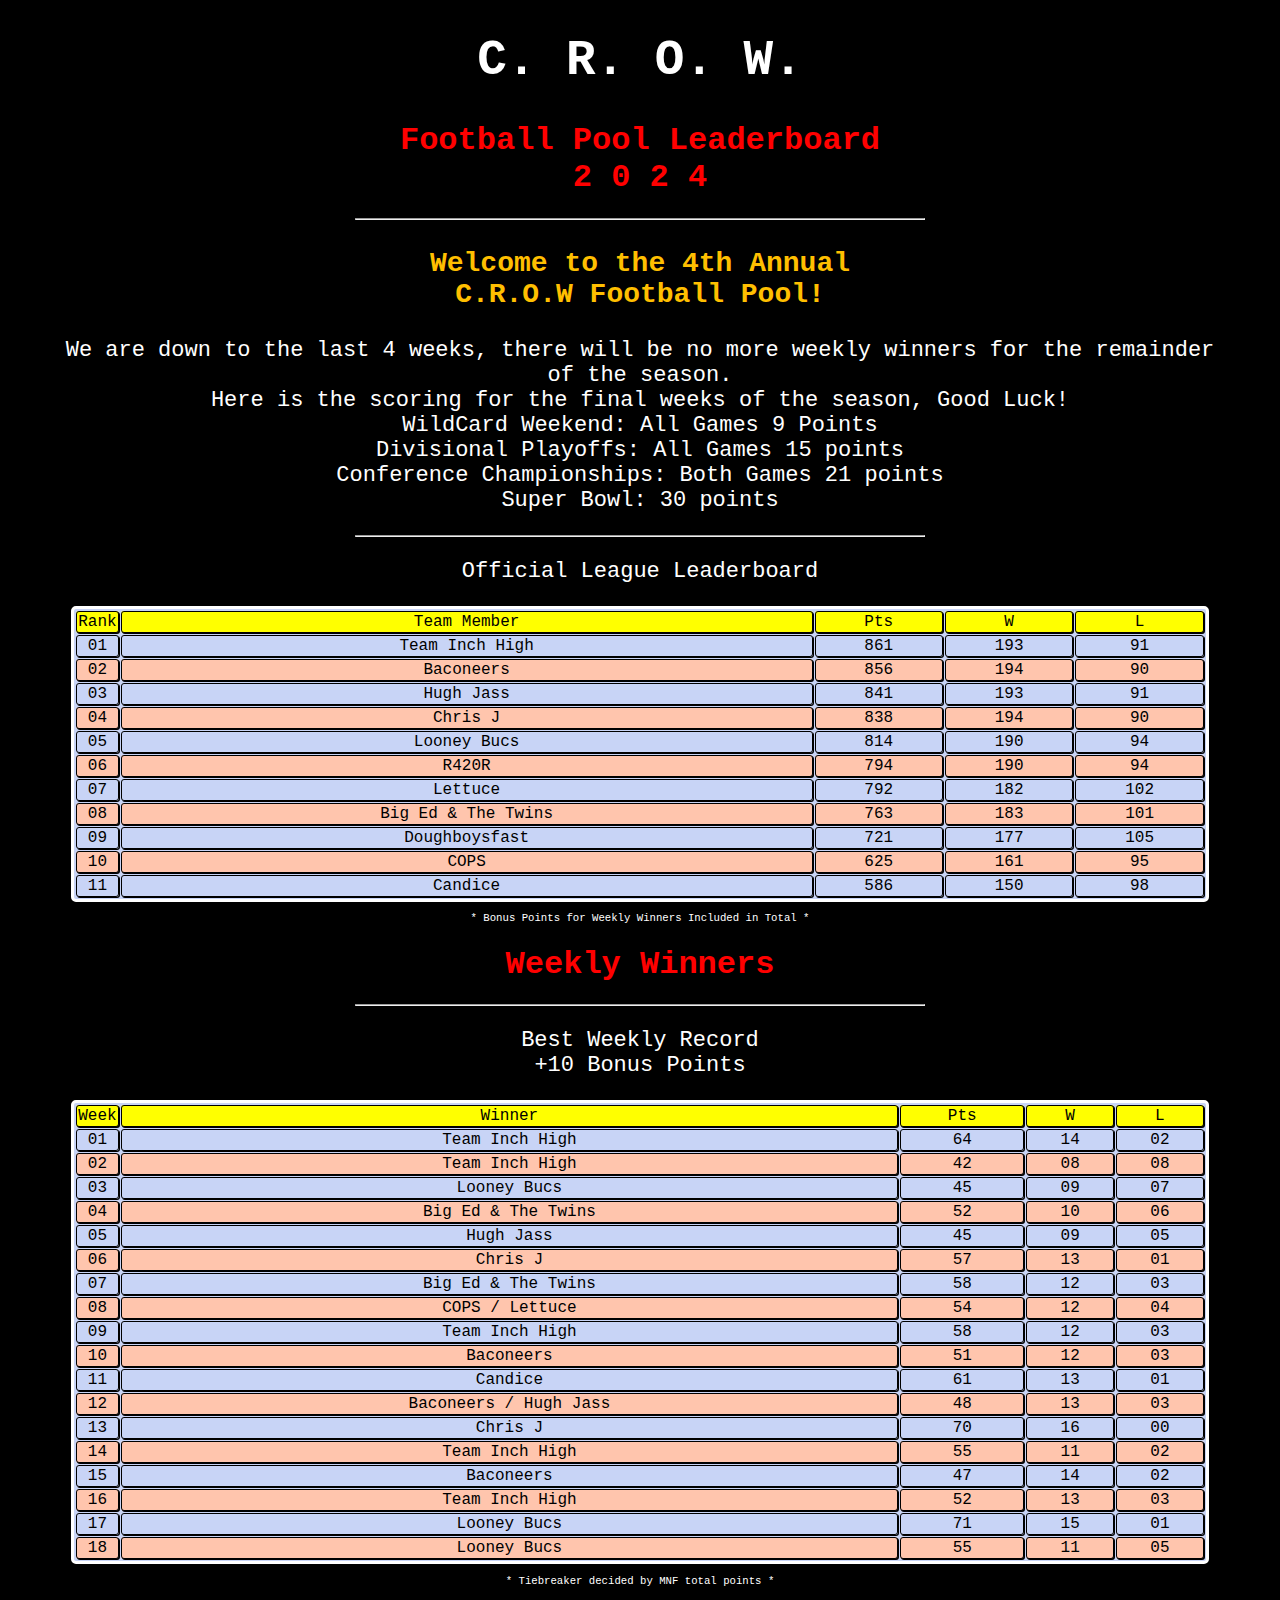
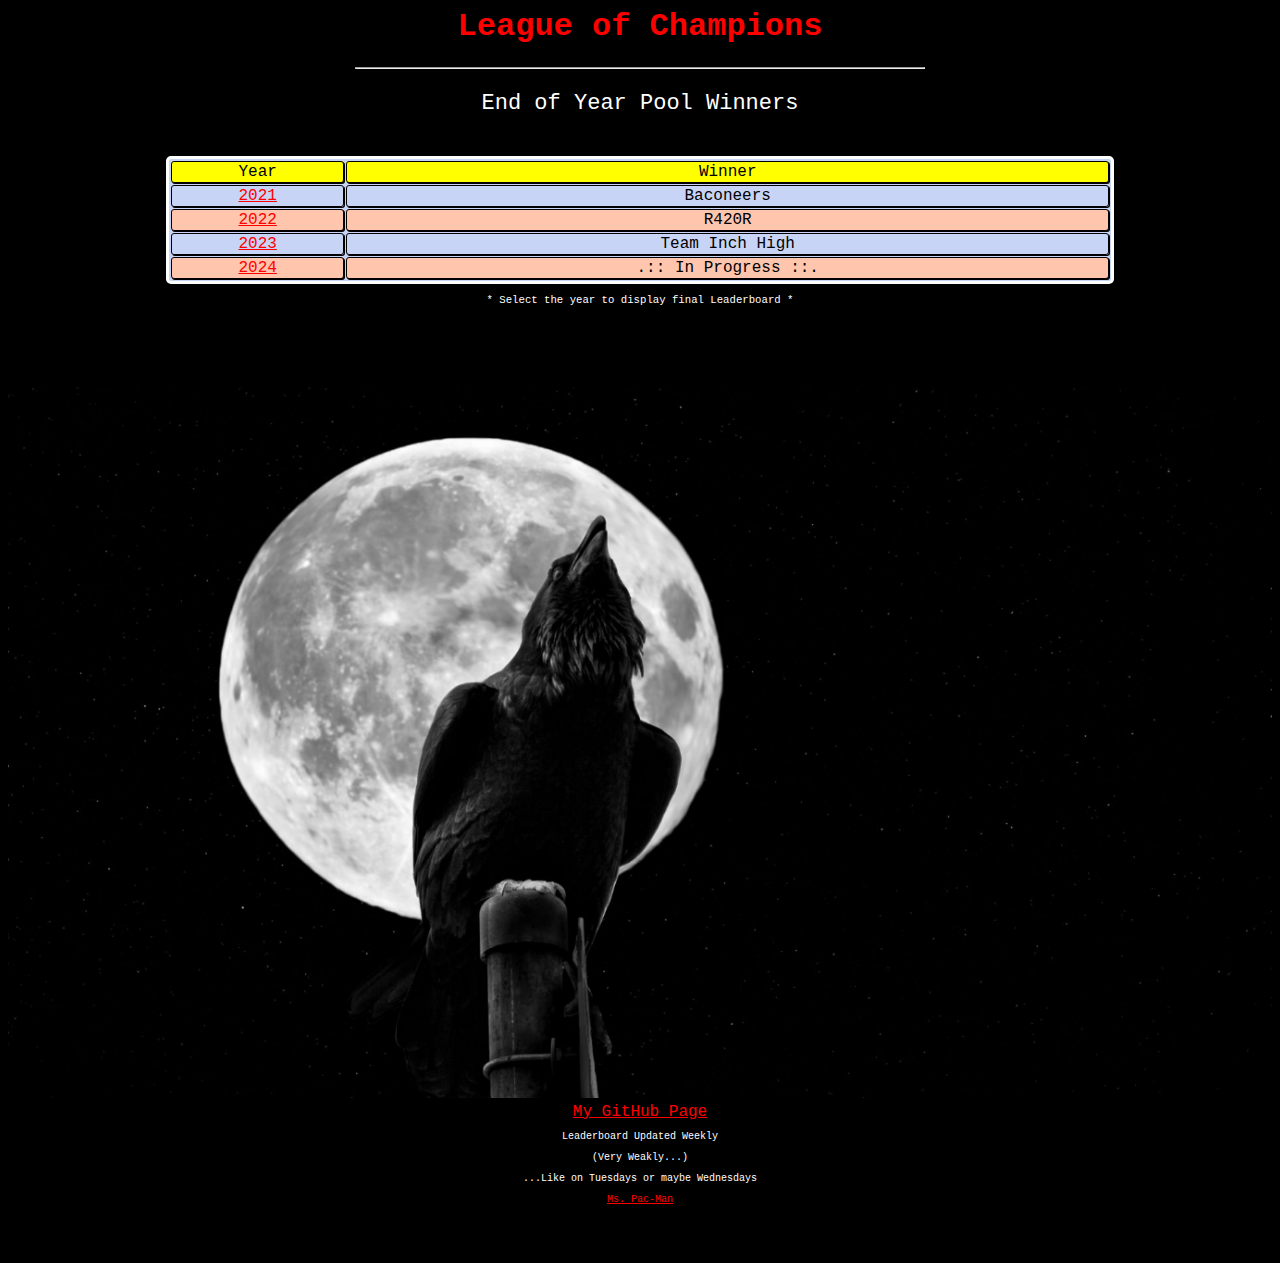
<file: index.html>
<!DOCTYPE html>
<!--/
Project:        C.R.O.W. Football Pool Leaderboard
Created by: 		Raymond Anderson
Date Started:   Monday Sep. 18th 2023
/-->
<html lang="en">
<head>
	<meta charset="utf-8">
	<meta name="viewport" content="width=device-width, height=device-height, initial-scale=1">
	<title>C.R.O.W. Football Pool Leaderboard</title>
	<link rel="stylesheet" href="styles.css" type="text/css" />
</head>
<body>
	<script src="jScripts.js"></script>
	<div>
		<h1 class="glow" style="font-size:37pt">C. R. O. W.</h1>
		<h1>Football Pool Leaderboard </br>2 0 2 4</h1>
		<hr>
		<h3 class="title">Welcome to the 4th Annual</br>C.R.O.W Football Pool!</h3>
			<p class="pgraph"> 
				We are down to the last 4 weeks, there will be no more weekly winners for the remainder of the season.
			<br> Here is the scoring for the final weeks of the season, Good Luck!  
			<br> WildCard Weekend: All Games 9 Points
			<br> Divisional Playoffs: All Games 15 points
			<br> Conference Championships: Both Games 21 points
			<br> Super Bowl: 30 points
			</p>	<!--/
			<p class="pgraph">
			We have had a few changes this year. I would like to take a moment and bless one of our fallen members, we lost Black Crow during the off season. While he may be gone he will not be forgotten.</p>
			<hr>
			<h3 class="title">Returning this year we have:</h3>
			<p class="pgraph">Team Inch High, R420R, Chris J, Baconeers, Hugh Jass, LooneyBucs, HUH?, & COPS</p>
			<hr>
			<h3 class="title">Let’s give a big welcome to our new members:</h3>
			<p class="pgraph">Big Ed & The Twins! Candice! & Lettuce!</p>
			<br>
			<h3 class="title">Have Fun Everyone & Good Luck!</h3> /-->
			<hr>
			<p class="info">Official League Leaderboard</p>
			<table class="format">
				<tr class="highLight">
					<td width="20px">Rank</td>
					<td>Team Member</td>
					<td>Pts</td>
					<td>W</td>
					<td>L</td>
				</tr>
				<tr>
					<td>01</td>
			    <td>Team Inch High</td>
			    <td>861</td>
			    <td>193</td>
			    <td>91</td>
			  </tr>
			  <tr class="lowLight">
			    <td>02</td>
			    <td>Baconeers</td>
			    <td>856</td>
			    <td>194</td>
			    <td>90</td>
			  </tr>
			  <tr>
			    <td>03</td>
			    <td>Hugh Jass</td>
			    <td>841</td>
			    <td>193</td>
			    <td>91</td>
			  </tr>
			  <tr class="lowLight">
			    <td>04</td>
			    <td>Chris J</td>
			    <td>838</td>
			    <td>194</td>
			    <td>90</td>
			  </tr>
			  <tr>
			    <td>05</td>
			    <td>Looney Bucs</td>
			    <td>814</td>
			    <td>190</td>
			    <td>94</td>
			  </tr>
			  <tr class="lowLight">
			    <td>06</td>
			    <td>R420R</td>
			    <td>794</td>
			    <td>190</td>
			    <td>94</td>
			  </tr>
			  <tr>
			    <td>07</td>
			    <td>Lettuce</td>
			    <td>792</td>
			    <td>182</td>
			    <td>102</td>
			  </tr>
			  <tr class="lowLight">
			    <td>08</td>
			    <td>Big Ed & The Twins</td>
			    <td>763</td>
			    <td>183</td>
			    <td>101</td>
			  </tr>
			  <tr>
			    <td>09</td>
			    <td>Doughboysfast</td>
			    <td>721</td>
			    <td>177</td>
			    <td>105</td>
			  </tr>
			  <tr class="lowLight">
			    <td>10</td>
			    <td>COPS</td>
			    <td>625</td>
			    <td>161</td>
			    <td>95</td>
			  </tr>
			  <tr>
			    <td>11</td>
			    <td>Candice</td>
			    <td>586</td>
			    <td>150</td>
			    <td>98</td>
			  </tr>
			</table>
			</div>
			<p id="info">* Bonus Points for Weekly Winners Included in Total *</p>
			<div>
			<h1>Weekly Winners</h1><!--/
			<button onclick="myFunction()">Press for Props!</button>
			<div id="snackbar">
			  <p>Congratulations!
			    <br>Week XXXX Winner:
			    <br>XXXX
			    <br>XXXX Wins / XXXX losses
			    <br>XXXX Total Points

			    	No Props Yet Dude!  /-->
			  </p>
			</div>
			<hr>
			<p class="info">Best Weekly Record<br>+10 Bonus Points</p>
			<table class="format">
				<tr class="highLight">
					<td width="20">Week</td>
					<td>Winner</td>
					<td>Pts</td>
					<td>W</td>
					<td>L</td>
				</tr>
				<tr>
					<td>01</td>
					<td>Team Inch High</td>
					<td>64</td>
					<td>14</td>
					<td>02</td>
				</tr>
				<tr class="lowLight">
					<td>02</td>
					<td>Team Inch High</td>
					<td>42</td>
					<td>08</td>
					<td>08</td>
				</tr>
				<tr>
					<td>03</td>
					<td>Looney Bucs</td>
					<td>45</td>
					<td>09</td>
					<td>07</td>
				</tr>
				<tr class="lowLight">
					<td>04</td>
					<td>Big Ed & The Twins</td>
					<td>52</td>
					<td>10</td>
					<td>06</td>
				</tr>
				<tr>
					<td>05</td>
					<td>Hugh Jass</td>
					<td>45</td>
					<td>09</td>
					<td>05</td>
				</tr>
				<tr class="lowLight">
					<td>06</td>
					<td>Chris J</td>
					<td>57</td>
					<td>13</td>
					<td>01</td>
				</tr>
				<tr>
					<td>07</td>
					<td>Big Ed & The Twins</td>
					<td>58</td>
					<td>12</td>
					<td>03</td>
				</tr>
				<tr class="lowLight">
					<td>08</td>
					<td>COPS / Lettuce</td>
					<td>54</td>
					<td>12</td>
					<td>04</td>
				</tr>
				<tr>
					<td>09</td>
					<td>Team Inch High</td>
					<td>58</td>
					<td>12</td>
					<td>03</td>
				</tr>
				<tr class="lowLight">
					<td>10</td>
					<td>Baconeers</td>
					<td>51</td>
					<td>12</td>
					<td>03</td>
				</tr>
				<tr>
					<td>11</td>
						<td>Candice</td>
						<td>61</td>
						<td>13</td>
						<td>01</td>
					</tr>
				<tr class="lowLight">
					<td>12</td>
						<td>Baconeers / Hugh Jass</td>
						<td>48</td>
						<td>13</td>
						<td>03</td>
					</tr>
				<tr>
					<td>13</td>
						<td>Chris J</td>
						<td>70</td>
						<td>16</td>
						<td>00</td>
					</tr>
				<tr class="lowLight">
					<td>14</td>
						<td>Team Inch High</td>
						<td>55</td>
						<td>11</td>
						<td>02</td>
					</tr>
				<tr>
					<td>15</td>
					<td>Baconeers</td>
					<td>47</td>
					<td>14</td>
					<td>02</td>
				</tr>
				<tr class="lowLight">
					<td>16</td>
					<td>Team Inch High</td>
					<td>52</td>
					<td>13</td>
					<td>03</td>
				</tr>
				<tr>
					<td>17</td>
					<td>Looney Bucs</td>
					<td>71</td>
					<td>15</td>
					<td>01</td>
				</tr>
				<tr class="lowLight">
					<td>18</td>
					<td>Looney Bucs</td>
					<td>55</td>
					<td>11</td>
					<td>05</td>
				</tr>
			</table>
		</div>
		<p id="info">* Tiebreaker decided by MNF total points *</p>
		<div>
			<h1>League of Champions</h1>
			<hr>
			<p class="info">End of Year Pool Winners</p>
			<table id="format">
				<tr class="highLight">
					<td>Year</td>
					<td>Winner</td>
				</tr>
				<tr>
					<<td><a href="fin2021.html">2021</a></td>
					<td>Baconeers</td>
				</tr>
				<tr class="lowLight">
					<td><a href="fin2022.html">2022</a></td>
					<td>R420R</td>
				</tr>
				<tr>
					<td><a href="fin2023.html">2023</a></td>
					<td>Team Inch High</td>
				</tr>
				<tr class="lowLight">
					<td><a href="fin2024.html">2024</td>
					<td>.::  In Progress  ::.</td>
				</tr>
			</table>
		</div>
		<p id="info">* Select the year to display final Leaderboard *</p>
		<img src="peakpx.jpg" alt="C.R.O.W." width="100%">
		<a href="https://github.com/marxspawn">My GitHub Page</a>
	</body>
	<footer>
		<p>Leaderboard Updated Weekly</p>
		<p> (Very Weakly...)</p>
		<p>...Like on Tuesdays or maybe Wednesdays</p>
		<a href="https://pacman.js.org/">Ms. Pac-Man</a>
	</footer>
</html>
</file>
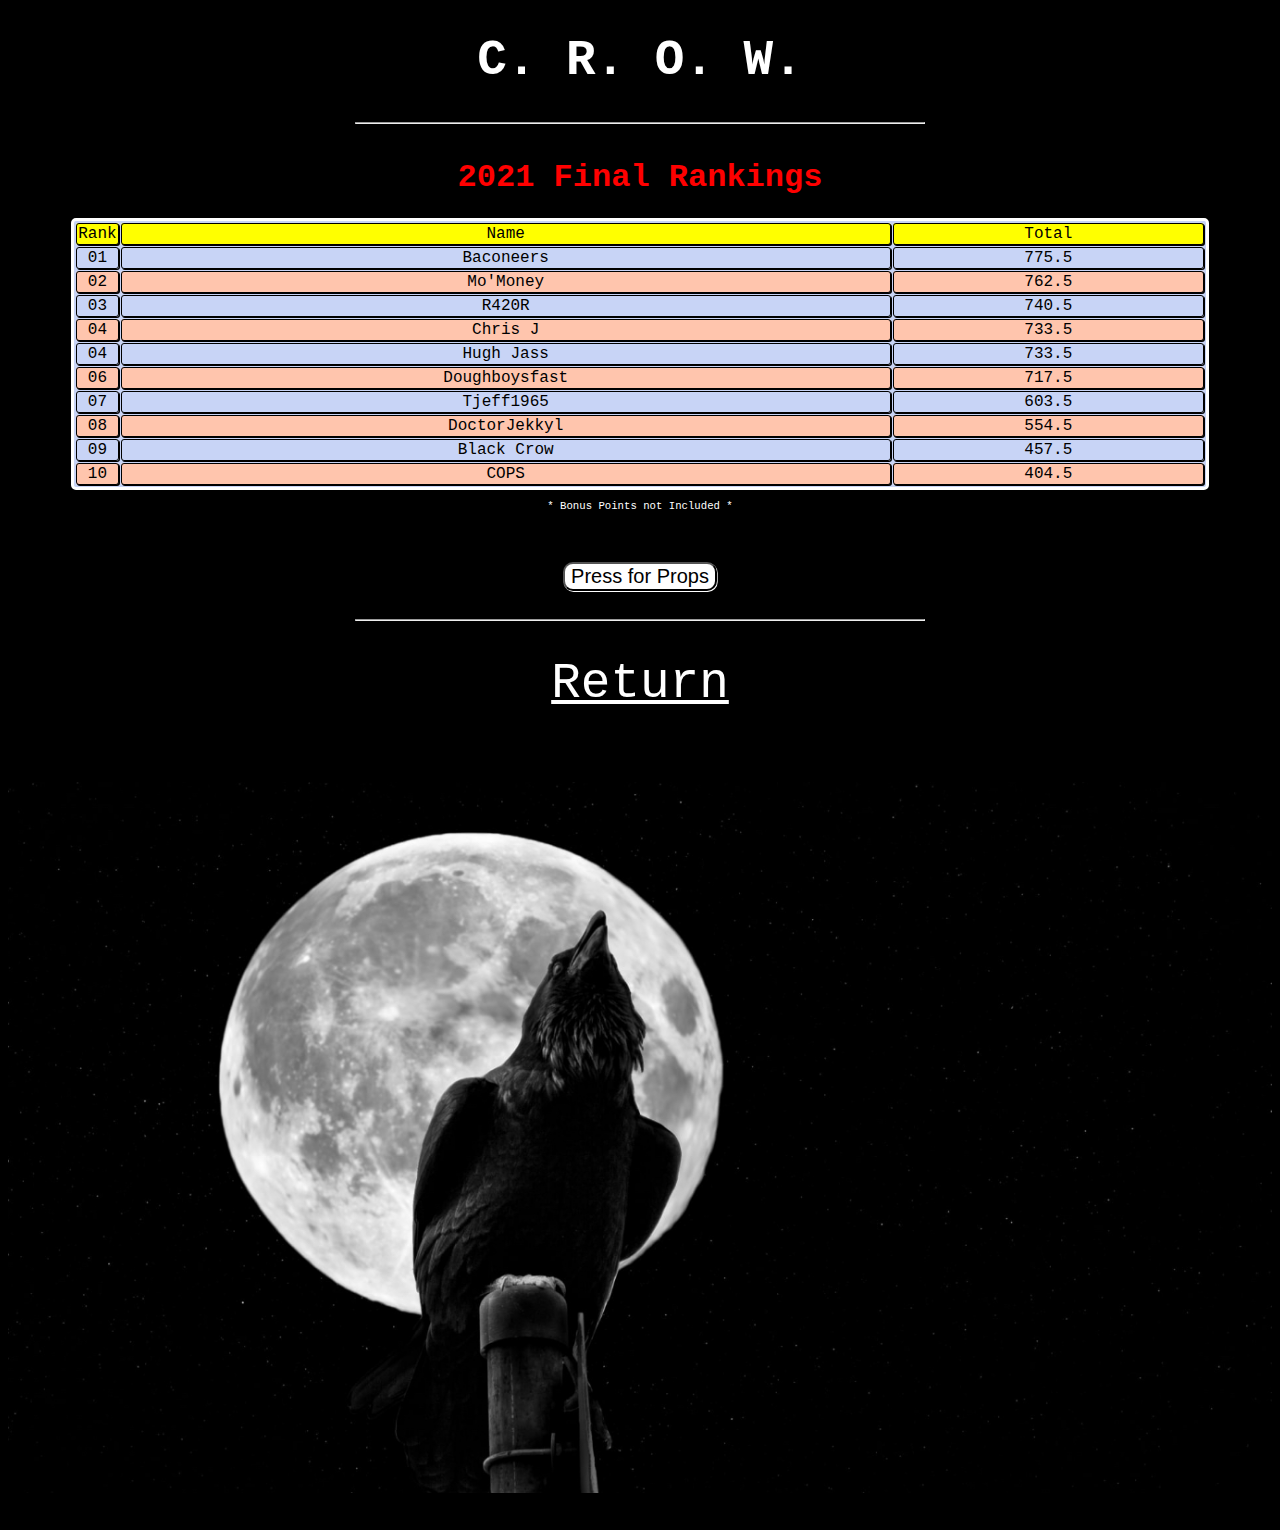
<file: fin2021.html>
<!DOCTYPE html>
<!--/
Project:        C.R.O.W. Football Pool Leaderboard
2021 Final Rankings
Created by: 		Raymond Anderson
Date Started:   Monday Sep. 18th 2023
/-->
<html lang="en">
	<head>
		<meta charset="utf-8">
		<meta name="viewport" content="width=device-width, height=device-height, initial-scale=1">
		<title>2021 Final Rankings</title>
		<link rel="stylesheet" href="styles.css" type="text/css" />
	</head>
	<body>
		<script src="jScripts.js"></script>
		<div>
			<h1 class="glow" style="font-size:37pt">C. R. O. W.</h1>
			<hr style="margin-bottom:35px">
			<h1>2021 Final Rankings</h1>
			<table class="format">
				<tr class="highLight">
					<td width="20px">Rank</td>
					<td>Name</td>
					<td>Total</td>
				</tr>
				<tr>
					<td>01</td>
					<td>Baconeers</td>
					<td>775.5</td>
				</tr>
				<tr class="lowLight">
					<td>02</td>
					<td>Mo'Money</td>
					<td>762.5</td>
				</tr>
				<tr>
					<td>03</td>
					<td>R420R</td>
					<td>740.5</td>
				</tr>
				<tr class="lowLight">
					<td>04</td>
					<td>Chris J</td>
					<td>733.5</td>
				</tr>
				<tr>
					<td>04</td>
					<td>Hugh Jass</td>
					<td>733.5</td>
				</tr>
				<tr class="lowLight">
					<td>06</td>
					<td>Doughboysfast</td>
					<td>717.5</td>
				</tr>
				<tr>
					<td>07</td>
					<td>Tjeff1965</td>
					<td>603.5</td>
				</tr>
				<tr class="lowLight">
					<td>08</td>
					<td>DoctorJekkyl</td>
					<td>554.5</td>
				</tr>
				<tr>
					<td>09</td>
					<td>Black Crow</td>
					<td>457.5</td>
				</tr>
				<tr class="lowLight">
					<td>10</td>
					<td>COPS</td>
					<td>404.5</td>
				</tr>
			</table>
		</div>
		<p id="info">* Bonus Points not Included *</p>
		<div class="space">
			<button onclick="myFunction()">Press for Props</button>
			<div id="snackbar">Congratulations!<br>Baconeers!<br>2021 Pool Winner</div>
		</div>
		<hr style="margin-bottom:35px">
		<a href="index.html" class="glow" style="font-size:37pt">Return</h1>
		<img src="peakpx.jpg" alt="C.R.O.W." width="100%">
	</body>
</html>
</file>
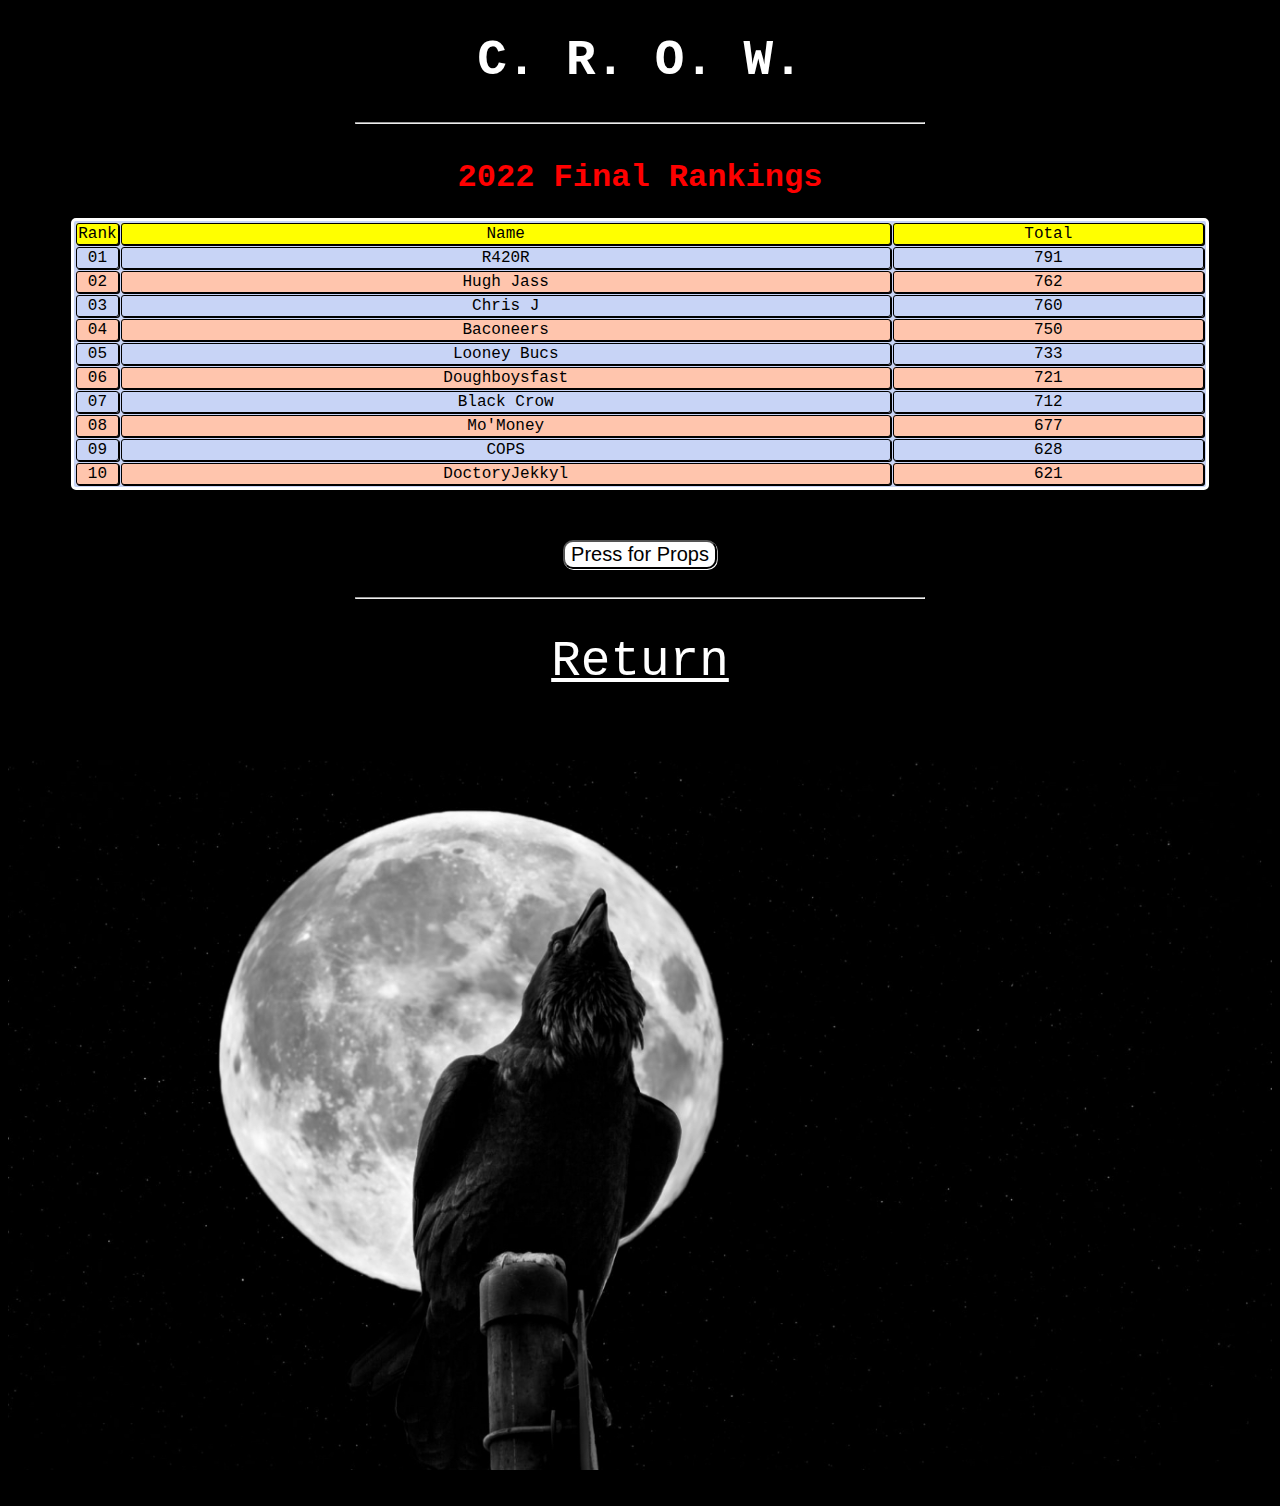
<file: fin2022.html>
<!DOCTYPE html>
<!--/
Project:        C.R.O.W. Football Pool Leaderboard
                2022 Final Rankings
Created by: 		Raymond Anderson
Date Started:   Monday Sep. 18th 2023
/-->
<html lang="en">
	<head>
		<meta charset="utf-8">
		<meta name="viewport" content="width=device-width, height=device-height, initial-scale=1">
		<title>2022 Final Rankings</title>
		<link rel="stylesheet" href="styles.css" type="text/css" />
	</head>
	<body>
		<script src="jScripts.js"></script>
		<div>
			<h1 class="glow" style="font-size:37pt">C. R. O. W.</h1>
			<hr style="margin-bottom:35px">
			<h1>2022 Final Rankings</h1>
			<table class="format">
				<tr class="highLight">
					<td width="20px">Rank</td>
					<td>Name</td>
					<td>Total</td>
				</tr>
				<tr>
					<td>01</td>
					<td>R420R</td>
					<td>791</td>
				</tr>
				<tr class="lowLight">
					<td>02</td>
					<td>Hugh Jass</td>
					<td>762</td>
				</tr>
				<tr>
					<td>03</td>
					<td>Chris J</td>
					<td>760</td>
				</tr>
				<tr class="lowLight">
					<td>04</td>
					<td>Baconeers</td>
					<td>750</td>
				</tr>
				<tr>
					<td>05</td>
					<td>Looney Bucs</td>
					<td>733</td>
				</tr>
				<tr class="lowLight">
					<td>06</td>
					<td>Doughboysfast</td>
					<td>721</td>
				</tr>
				<tr>
					<td>07</td>
					<td>Black Crow</td>
					<td>712</td>
				</tr>
				<tr class="lowLight">
					<td>08</td>
					<td>Mo'Money</td>
					<td>677</td>
				</tr>
				<tr>
					<td>09</td>
					<td>COPS</td>
					<td>628</td>
				</tr>
				<tr class="lowLight">
					<td>10</td>
					<td>DoctoryJekkyl</td>
					<td>621</td>
				</tr>
			</table>
		</div>
		<div class="space">
			<button onclick="myFunction()">Press for Props</button>
			<div id="snackbar">Congratulations!<br>R420R!<br>2022 Pool Winner</div>
		</div>
		<hr style="margin-bottom:35px">
		<a href="index.html" class="glow" style="font-size:37pt">Return</h1>
		<img src="peakpx.jpg" alt="C.R.O.W." width="100%">
  </body>
</html>
</file>
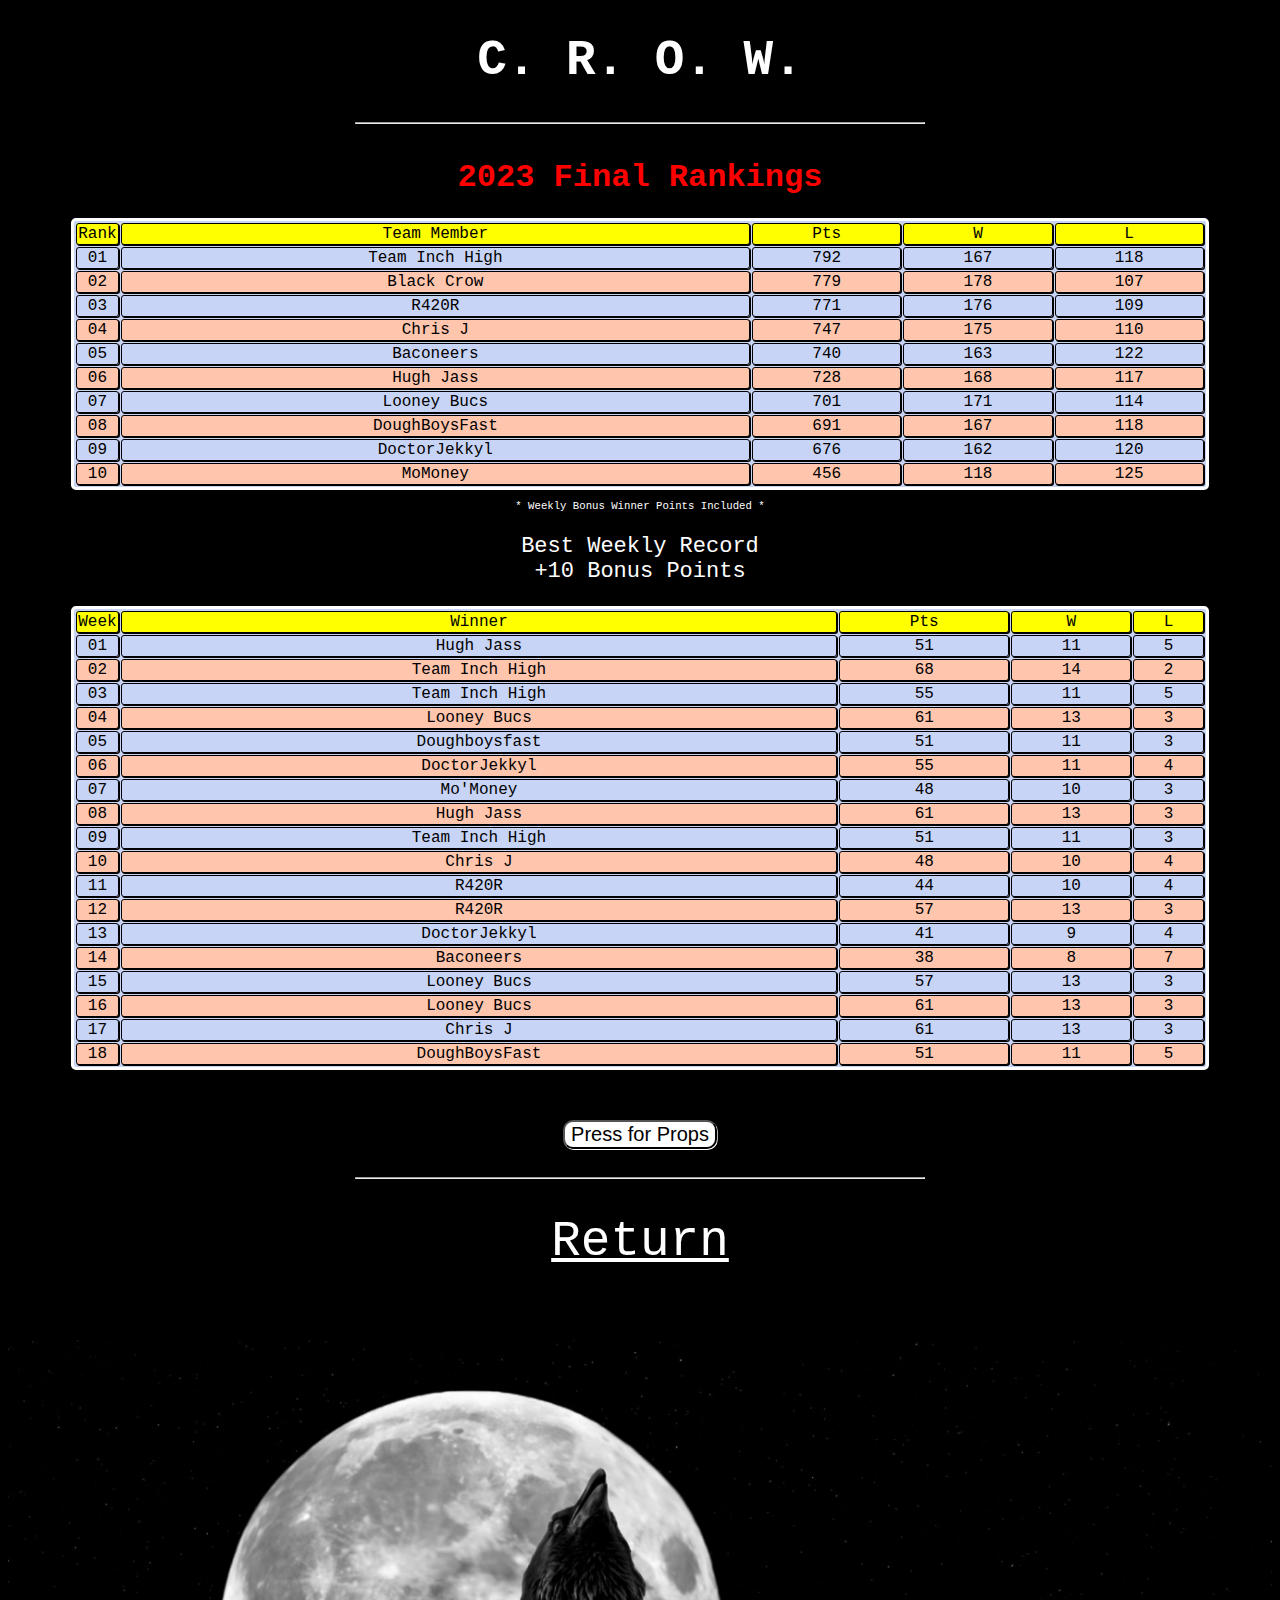
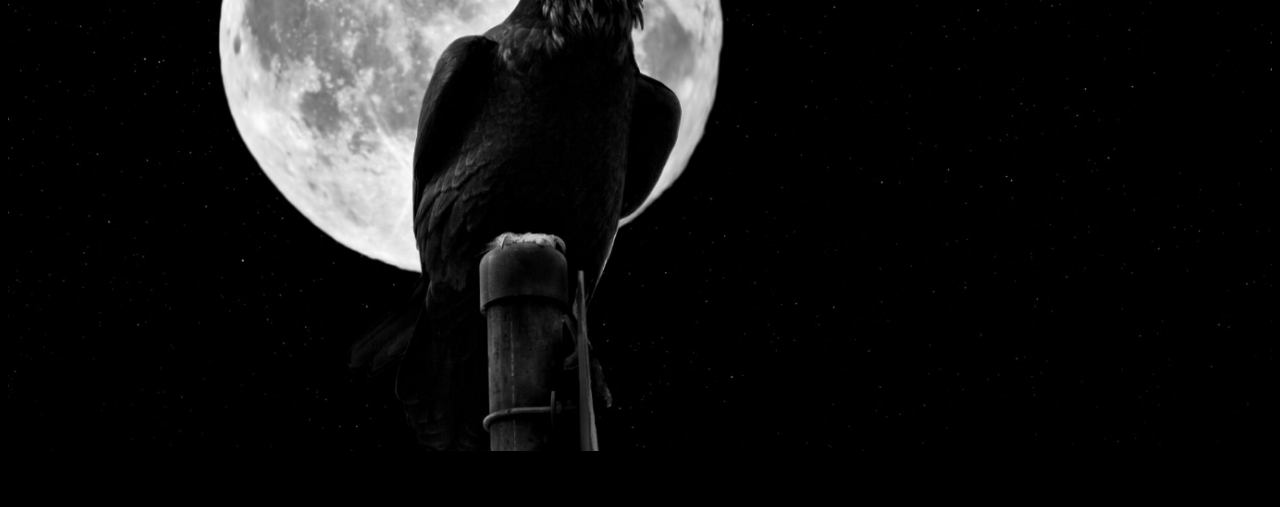
<file: fin2023.html>
<!DOCTYPE html>


<!--/
Project:        C.R.O.W. Football Pool Leaderboard
                2023 Final Rankings
Created by: 	Raymond Anderson
Date:		Thursday Feb. 15, 2024
/-->


<html lang="en">
	<head>
		<meta charset="utf-8">
		<meta name="viewport" content="width=device-width, height=device-height, initial-scale=1">
		<title>2023 Final Rankings</title>
		<link rel="stylesheet" href="styles.css" type="text/css" />
	</head>
	<body>
		<script src="jScripts.js"></script>
		<div>
			<h1 class="glow" style="font-size:37pt">C. R. O. W.</h1>
			<hr style="margin-bottom:35px">
			<h1>2023 Final Rankings</h1>
			<table class="format">
				<tr class="highLight">
					<td width="20px">Rank</td>
					<td>Team Member</td>
  					<td>Pts</td>
  					<td>W</td>
  					<td>L</td>
  				</tr>
  				<tr>
  		    			<td>01</td>
  		    			<td>Team Inch High</td>
			    		<td>792</td>
			    		<td>167</td>
			    		<td>118</td>
			  	</tr>
			  	<tr class="lowLight">
			    		<td>02</td>
			    		<td>Black Crow</td>
			    		<td>779</td>
			    		<td>178</td>
			    		<td>107</td>
			  	</tr>
			  	<tr>
  		    			<td>03</td>
  		    			<td>R420R</td>
  		    			<td>771</td>
  		    			<td>176</td>
  		    			<td>109</td>
  		  		</tr>
  		  		<tr class="lowLight">
  		    			<td>04</td>
  		    			<td>Chris J</td>
  		    			<td>747</td>
  		    			<td>175</td>
  		    			<td>110</td>
  		  			</tr>
  		  		<tr>
  		    			<td>05</td>
  		    			<td>Baconeers</td>
  		    			<td>740</td>
  		    			<td>163</td>
  		    			<td>122</td>
  		  		</tr>
  		  		<tr class="lowLight">
		  		    	<td>06</td>
		  		    	<td>Hugh Jass</td>
		  		    	<td>728</td>
		  		    	<td>168</td>
		  		    	<td>117</td>
		  		</tr>
		  		<tr>
		  		    	<td>07</td>
		  		    	<td>Looney Bucs</td>
		  		    	<td>701</td>
		  		    	<td>171</td>
		  		    	<td>114</td>
		  		</tr>
		  		<tr class="lowLight">
		  		    	<td>08</td>
		  		    	<td>DoughBoysFast</td>
		  		    	<td>691</td>
		  		    	<td>167</td>
		  		    	<td>118</td>
		  		</tr>
		  	  	<tr>
		  		    	<td>09</td>
		  		    	<td>DoctorJekkyl</td>
		  		    	<td>676</td>
		  		    	<td>162</td>
		  		    	<td>120</td>
		  		</tr>
		  		<tr class="lowLight">
		  		    	<td>10</td>
		  		    	<td>MoMoney</td>
		  		    	<td>456</td>
		  		    	<td>118</td>
		  		    	<td>125</td>
		  		</tr>
			</table>
			<p id="info">* Weekly Bonus Winner Points Included *</p>
		</div>
		<div>
			<p class="info">Best Weekly Record<br>+10 Bonus Points</p>
			<table class="format">
				<tr class="highLight">
					<td width="20">Week</td>
					<td>Winner</td>
					<td>Pts</td>
					<td>W</td>
					<td>L</td>
				</tr>
				<tr>
					<td>01</td>
					<td>Hugh Jass</td>
					<td>51</td>
					<td>11</td>
					<td>5</td>
				</tr>
				<tr class="lowLight">
					<td>02</td>
					<td>Team Inch High</td>
					<td>68</td>
					<td>14</td>
					<td>2</td>
				</tr>
				<tr>
					<td>03</td>
					<td>Team Inch High</td>
					<td>55</td>
					<td>11</td>
					<td>5</td>
				</tr>
				<tr class="lowLight">
					<td>04</td>
					<td>Looney Bucs</td>
					<td>61</td>
					<td>13</td>
					<td>3</td>
				</tr>
				<tr>
					<td>05</td>
					<td>Doughboysfast</td>
					<td>51</td>
					<td>11</td>
					<td>3</td>
				</tr>
				<tr class="lowLight">
					<td>06</td>
					<td>DoctorJekkyl</td>
					<td>55</td>
					<td>11</td>
					<td>4</td>
				</tr>
				<tr>
					<td>07</td>
					<td>Mo'Money</td>
					<td>48</td>
					<td>10</td>
					<td>3</td>
				</tr>
				<tr class="lowLight">
					<td>08</td>
					<td>Hugh Jass</td>
					<td>61</td>
					<td>13</td>
					<td>3</td>
				</tr>
				<tr>
					<td>09</td>
					<td>Team Inch High</td>
					<td>51</td>
					<td>11</td>
					<td>3</td>
				</tr>
				<tr class="lowLight">
					<td>10</td>
					<td>Chris J</td>
					<td>48</td>
					<td>10</td>
					<td>4</td>
				</tr>
				<tr>
					<td>11</td>
					<td>R420R</td>
					<td>44</td>
					<td>10</td>
					<td>4</td>
				</tr>
				<tr class="lowLight">
					<td>12</td>
					<td>R420R</td>
					<td>57</td>
					<td>13</td>
					<td>3</td>
				</tr>
				<tr>
					<td>13</td>
					<td>DoctorJekkyl</td>
					<td>41</td>
					<td>9</td>
					<td>4</td>
				</tr>
				<tr class="lowLight">
					<td>14</td>
					<td>Baconeers</td>
					<td>38</td>
					<td>8</td>
					<td>7</td>
				</tr>
				<tr>
					<td>15</td>
					<td>Looney Bucs</td>
					<td>57</td>
					<td>13</td>
					<td>3</td>
				</tr>
				<tr class="lowLight">
					<td>16</td>
					<td>Looney Bucs</td>
					<td>61</td>
					<td>13</td>
					<td>3</td>
				</tr>
				<tr>
					<td>17</td>
					<td>Chris J</td>
					<td>61</td>
					<td>13</td>
					<td>3</td>
				</tr>
				<tr class="lowLight">
					<td>18</td>
					<td>DoughBoysFast</td>
					<td>51</td>
					<td>11</td>
					<td>5</td>
				</tr>
			</table>
		</div>
		<div class="space">
			<button onclick="myFunction()">Press for Props</button>
			<div id="snackbar">Congratulations!<br>Team Inch High!<br>2023 Pool Winner</div>
		</div>
		<hr style="margin-bottom:35px">
		<a href="index.html" class="glow" style="font-size:37pt">Return</h1>
			<img src="peakpx.jpg" alt="C.R.O.W." width="100%">
	</body>
</html>
</file>
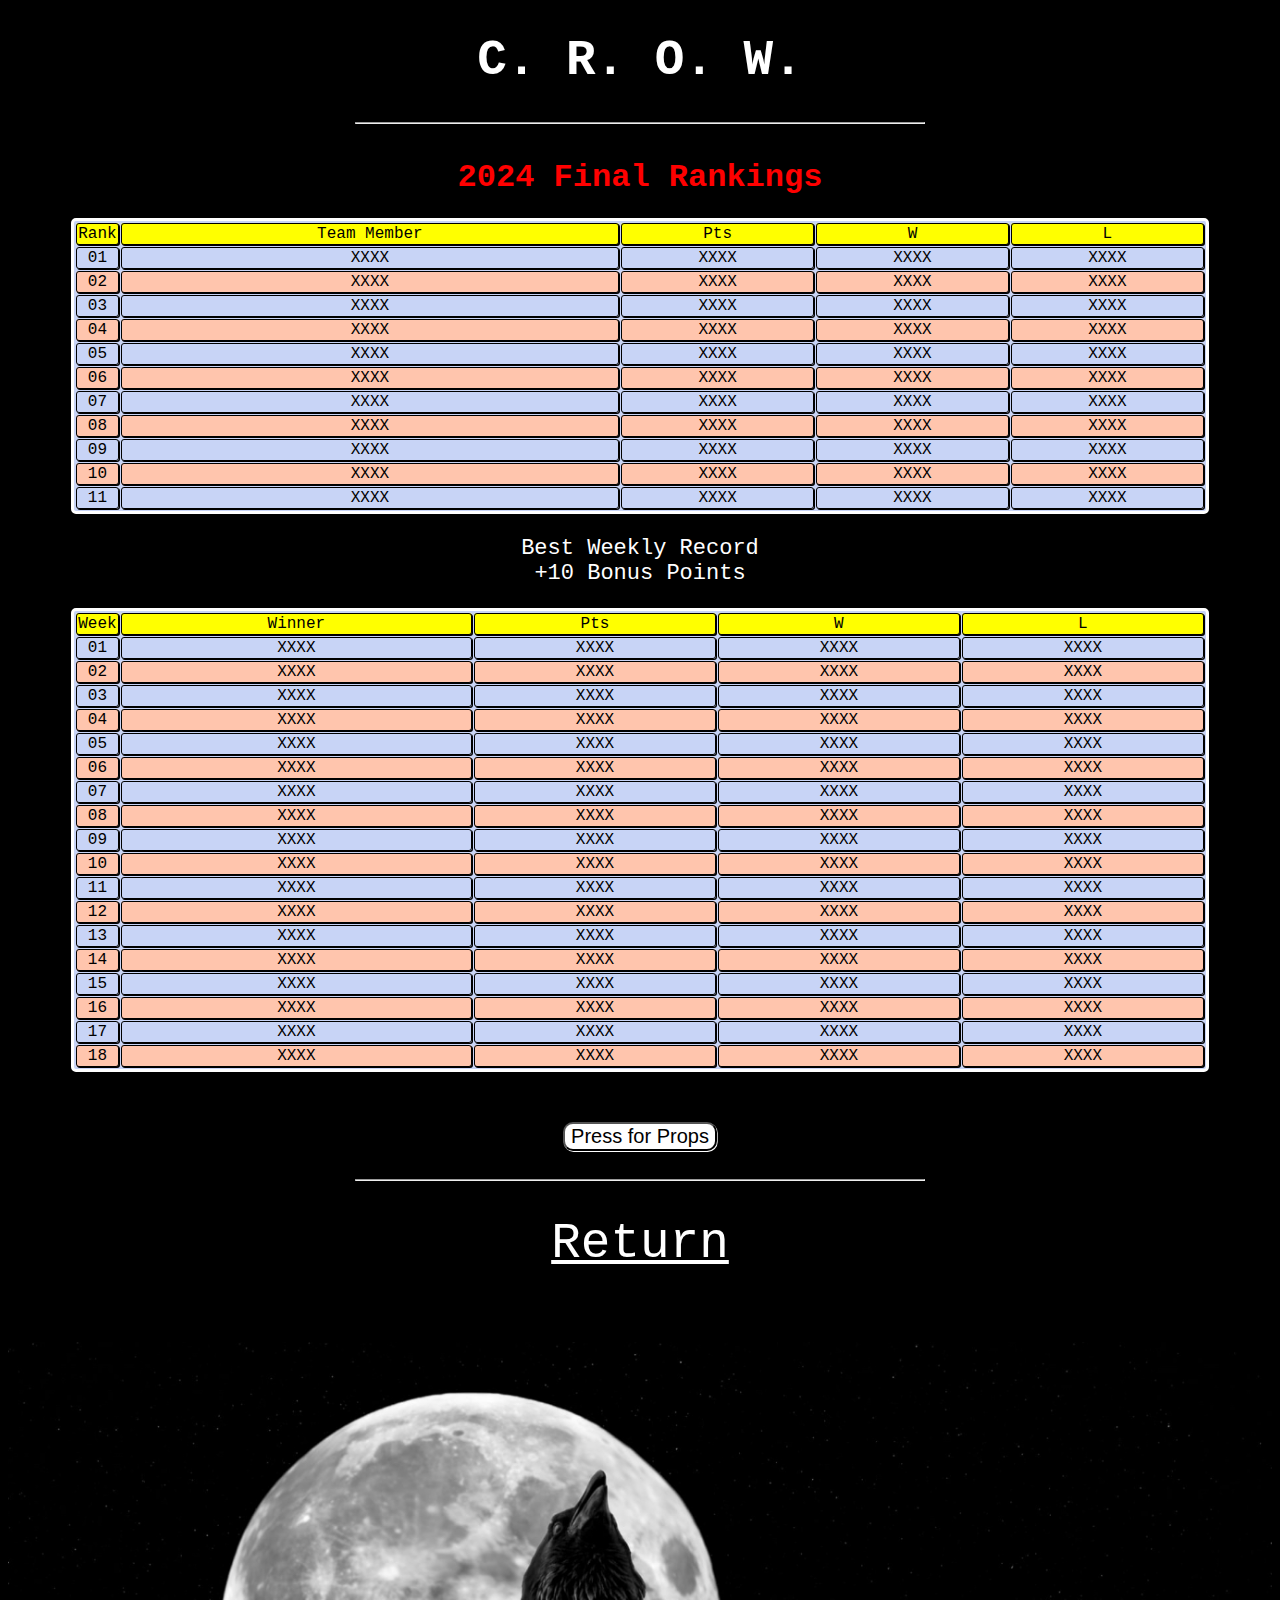
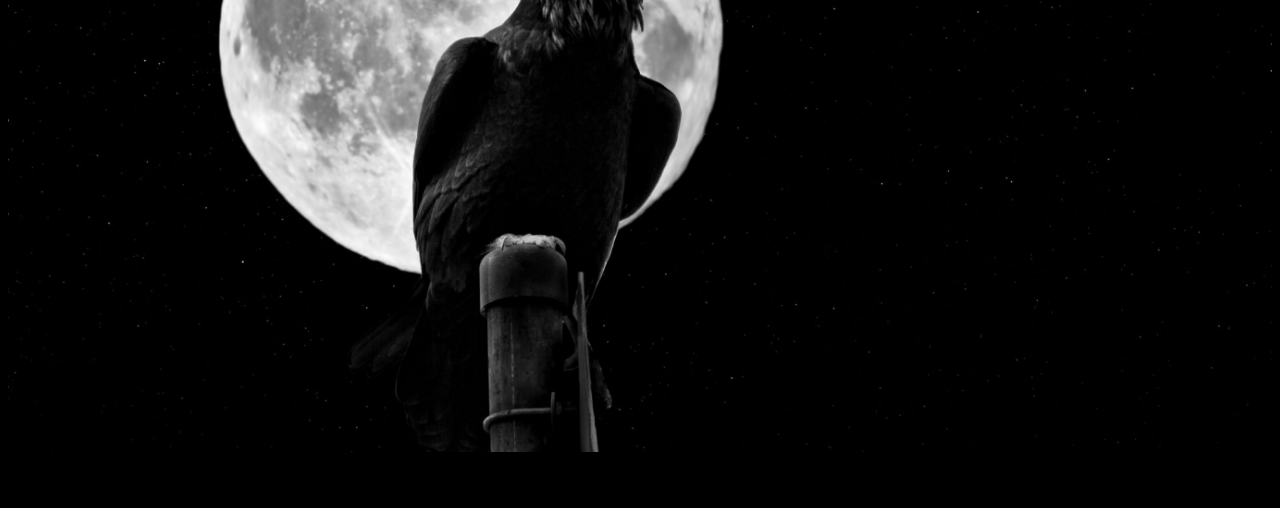
<file: fin2024.html>
<!DOCTYPE html>
<!--/
Project:        C.R.O.W. Football Pool Leaderboard
                2024 Final Rankings
Created by: 		Raymond Anderson
Date:				    Tuesday Nov. 12, 2024
/-->
<html lang="en">
	<head>
		<meta charset="utf-8">
		<meta name="viewport" content="width=device-width, height=device-height, initial-scale=1">
		<title>2024 Final Rankings</title>
		<link rel="stylesheet" href="styles.css" type="text/css" />
	</head>
	<body>
		<script src="jScripts.js"></script>
		<div>
			<h1 class="glow" style="font-size:37pt">C. R. O. W.</h1>
			<hr style="margin-bottom:35px">
			<h1>2024 Final Rankings</h1>
      <table class="format">
  			<tr class="highLight">
  				<td width="20px">Rank</td>
  				<td>Team Member</td>
  				<td>Pts</td>
  				<td>W</td>
  				<td>L</td>
  			</tr>
  			<tr>
  		    <td>01</td>
			    <td>XXXX</td>
			    <td>XXXX</td>
			    <td>XXXX</td>
			    <td>XXXX</td>
			  </tr>
			  <tr class="lowLight">
			    <td>02</td>
			    <td>XXXX</td>
			    <td>XXXX</td>
			    <td>XXXX</td>
			    <td>XXXX</td>
			  </tr>
			  <tr>
			    <td>03</td>
			    <td>XXXX</td>
			    <td>XXXX</td>
			    <td>XXXX</td>
			    <td>XXXX</td>
			  </tr>
			  <tr class="lowLight">
			    <td>04</td>
			    <td>XXXX</td>
			    <td>XXXX</td>
			    <td>XXXX</td>
			    <td>XXXX</td>
			  </tr>
			  <tr>
			    <td>05</td>
			    <td>XXXX</td>
			    <td>XXXX</td>
			    <td>XXXX</td>
			    <td>XXXX</td>
			  </tr>
			  <tr class="lowLight">
			    <td>06</td>
			    <td>XXXX</td>
			    <td>XXXX</td>
			    <td>XXXX</td>
			    <td>XXXX</td>
			  </tr>
			  <tr>
			    <td>07</td>
			    <td>XXXX</td>
			    <td>XXXX</td>
			    <td>XXXX</td>
			    <td>XXXX</td>
			  </tr>
			  <tr class="lowLight">
			    <td>08</td>
			    <td>XXXX</td>
			    <td>XXXX</td>
			    <td>XXXX</td>
			    <td>XXXX</td>
			  </tr>
			  <tr>
			    <td>09</td>
			    <td>XXXX</td>
			    <td>XXXX</td>
			    <td>XXXX</td>
			    <td>XXXX</td>
			  </tr>
			  <tr class="lowLight">
			    <td>10</td>
			    <td>XXXX</td>
			    <td>XXXX</td>
			    <td>XXXX</td>
			    <td>XXXX</td>
			  </tr>
			  <tr>
			    <td>11</td>
			    <td>XXXX</td>
			    <td>XXXX</td>
			    <td>XXXX</td>
			    <td>XXXX</td>
			  </tr>
			</table>
			</div>
			<p class="info">Best Weekly Record<br>+10 Bonus Points</p>
			<table class="format">
			  <tr class="highLight">
			    <td width="20">Week</td>
			    <td>Winner</td>
			    <td>Pts</td>
			    <td>W</td>
			    <td>L</td>
			  </tr>
			  <tr>
			    <td>01</td>
			    <td>XXXX</td>
			    <td>XXXX</td>
			    <td>XXXX</td>
			    <td>XXXX</td>
			  </tr>
			  <tr class="lowLight">
			    <td>02</td>
			      <td>XXXX</td>
			      <td>XXXX</td>
			      <td>XXXX</td>
			      <td>XXXX</td>
			    </tr>
			  <tr>
			    <td>03</td>
			    <td>XXXX</td>
			    <td>XXXX</td>
			    <td>XXXX</td>
			    <td>XXXX</td>
			  </tr>
			  <tr class="lowLight">
			    <td>04</td>
			    <td>XXXX</td>
			    <td>XXXX</td>
			    <td>XXXX</td>
			    <td>XXXX</td>
			  </tr>
			  <tr>
			    <td>05</td>
			    <td>XXXX</td>
			    <td>XXXX</td>
			    <td>XXXX</td>
			    <td>XXXX</td>
			  </tr>
			  <tr class="lowLight">
			    <td>06</td>
			    <td>XXXX</td>
			    <td>XXXX</td>
			    <td>XXXX</td>
			    <td>XXXX</td>
			  </tr>
			  <tr>
			    <td>07</td>
			    <td>XXXX</td>
			    <td>XXXX</td>
			    <td>XXXX</td>
			    <td>XXXX</td>
			  </tr>
			  <tr class="lowLight">
			    <td>08</td>
			    <td>XXXX</td>
			    <td>XXXX</td>
			    <td>XXXX</td>
			    <td>XXXX</td>
			  </tr>
			  <tr>
			    <td>09</td>
			    <td>XXXX</td>
			    <td>XXXX</td>
			    <td>XXXX</td>
			    <td>XXXX</td>
			  </tr>
			  <tr class="lowLight">
			    <td>10</td>
			    <td>XXXX</td>
			    <td>XXXX</td>
			    <td>XXXX</td>
			    <td>XXXX</td>
			  </tr>
			  <tr>
			    <td>11</td>
			    <td>XXXX</td>
			    <td>XXXX</td>
			    <td>XXXX</td>
			    <td>XXXX</td>
			  </tr>
			  <tr class="lowLight">
			    <td>12</td>
			    <td>XXXX</td>
			    <td>XXXX</td>
			    <td>XXXX</td>
			    <td>XXXX</td>
			  </tr>
			  <tr>
			    <td>13</td>
			    <td>XXXX</td>
			    <td>XXXX</td>
			    <td>XXXX</td>
			    <td>XXXX</td>
			  </tr>
			  <tr class="lowLight">
			    <td>14</td>
			    <td>XXXX</td>
			    <td>XXXX</td>
			    <td>XXXX</td>
			    <td>XXXX</td>
			  </tr>
			  <tr>
			    <td>15</td>
			    <td>XXXX</td>
			    <td>XXXX</td>
			    <td>XXXX</td>
			    <td>XXXX</td>
			  </tr>
			  <tr class="lowLight">
			    <td>16</td>
			    <td>XXXX</td>
			    <td>XXXX</td>
			    <td>XXXX</td>
			    <td>XXXX</td>
			  </tr>
			  <tr>
			    <td>17</td>
			    <td>XXXX</td>
			    <td>XXXX</td>
			    <td>XXXX</td>
			    <td>XXXX</td>
			  </tr>
			  <tr class="lowLight">
			    <td>18</td>
			    <td>XXXX</td>
			    <td>XXXX</td>
			    <td>XXXX</td>
			    <td>XXXX</td>
			  </tr>
			</table>
		</div>
		<div class="space">
			<button onclick="myFunction()">Press for Props</button>
			<div id="snackbar">
				<p>Congratulations
					<br>👉 YOUR NAME HERE 👈
					<br>2024 Pool Winner
				</p>
			</div>
		</div>
		<hr style="margin-bottom:35px">
		<a href="index.html" class="glow" style="font-size:37pt">Return</h1>
		<img src="peakpx.jpg" alt="C.R.O.W." width="100%">
  </body>
</html>
</file>
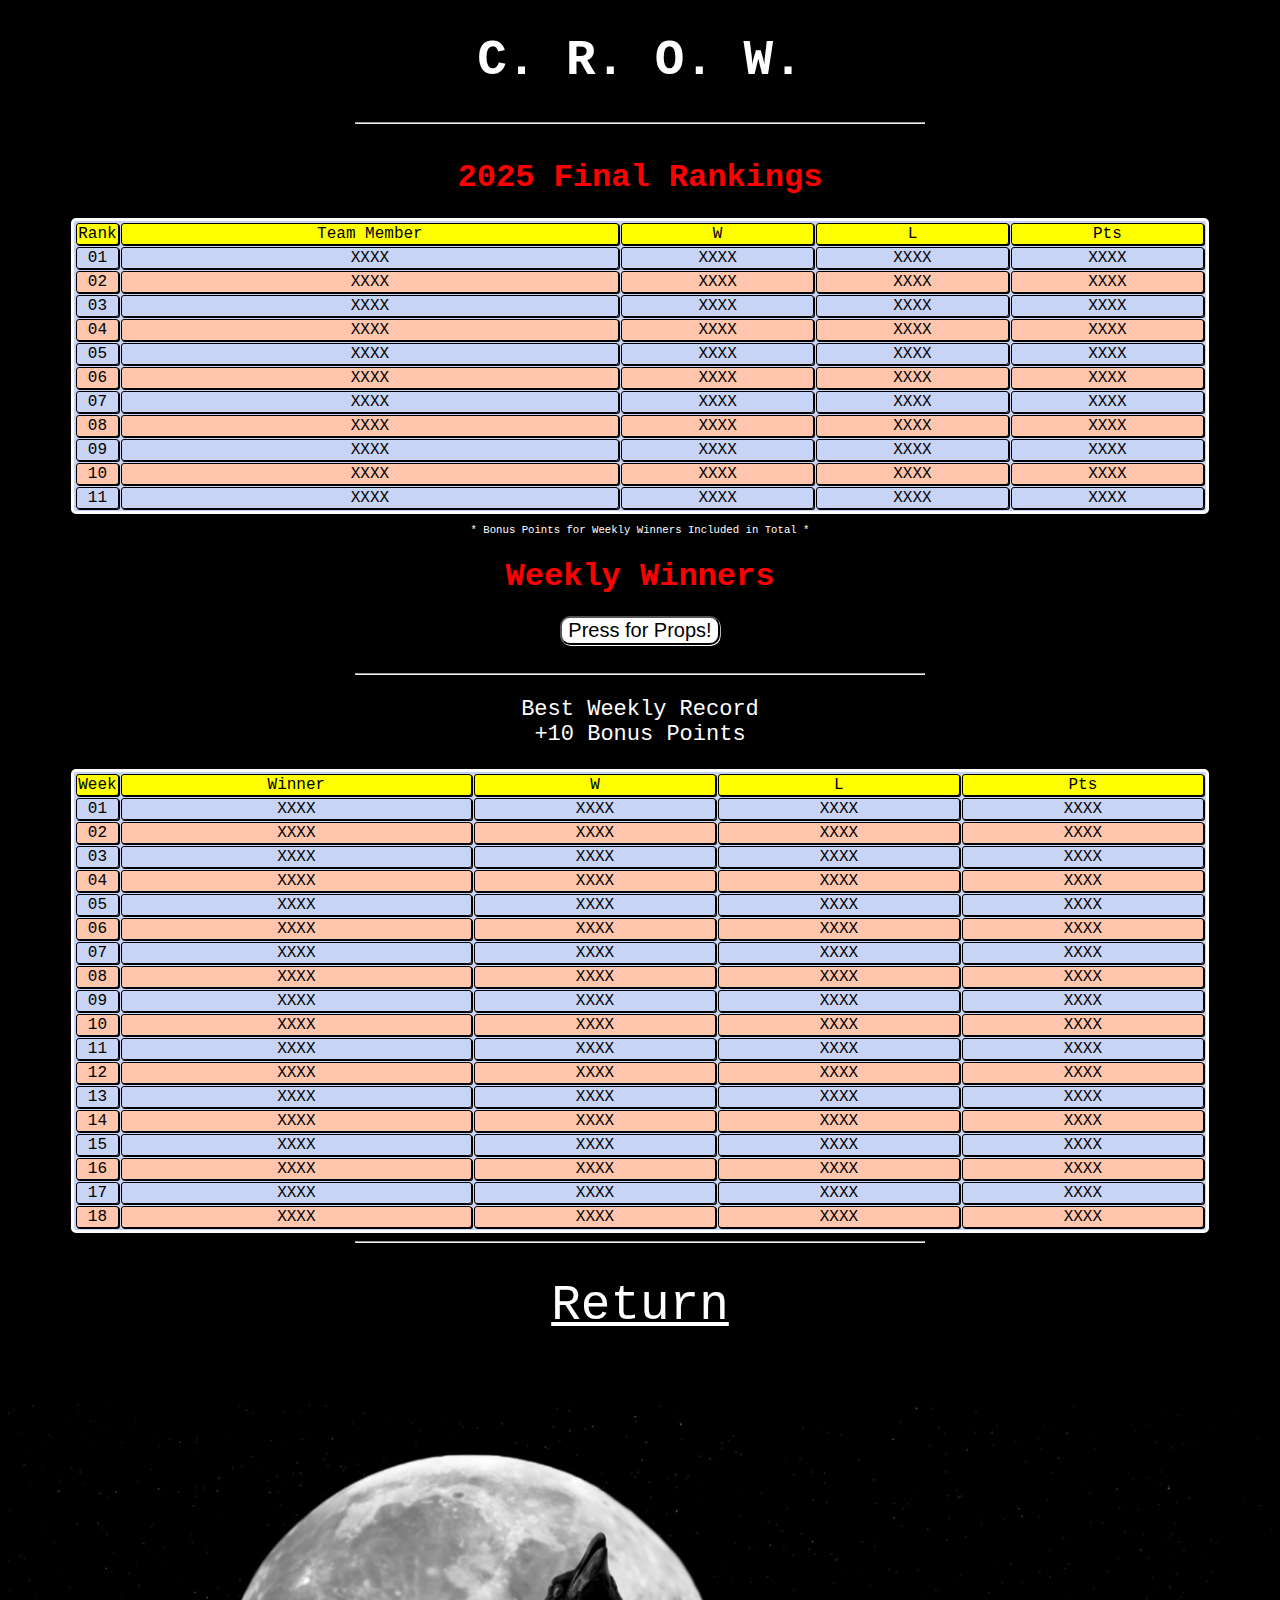
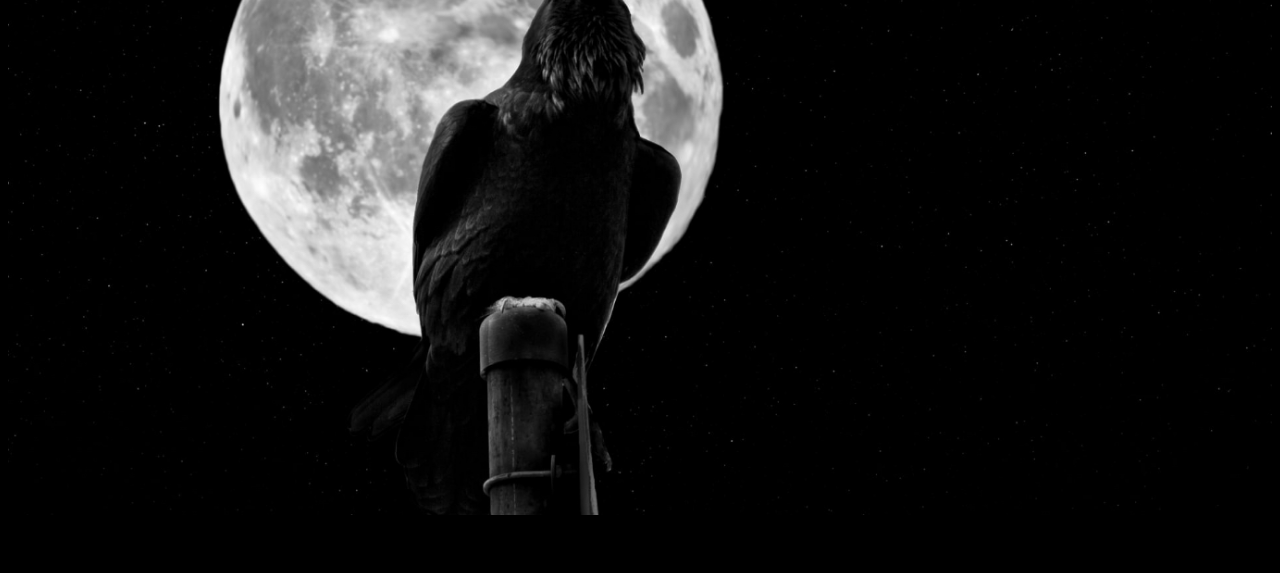
<file: fin2025.html>
<!DOCTYPE html>
<!--/
Project:        C.R.O.W. Football Pool Leaderboard
                2025 Final Rankings
Created by: 		Raymond Anderson
Date:				    Thursday Sep 11, 2025
/-->
<html lang="en">
	<head>
		<meta charset="utf-8">
		<meta name="viewport" content="width=device-width, height=device-height, initial-scale=1">
		<title>2025 Final Rankings</title>
		<link rel="stylesheet" href="styles.css" type="text/css" />
	</head>
	<body>
		<script src="jScripts.js"></script>
		<div>
			<h1 class="glow" style="font-size:37pt">C. R. O. W.</h1>
			<hr style="margin-bottom:35px">
			<h1>2025 Final Rankings</h1>
      <table class="format">
  			<tr class="highLight">
  				<td width="20px">Rank</td>
  				<td>Team Member</td>
					<td>W</td>
					<td>L</td>
					<td>Pts</td>
				</tr>
        <tr>
          <td>01</td>
          <td>XXXX</td>
          <td>XXXX</td>
          <td>XXXX</td>
          <td>XXXX</td>
        </tr>
        <tr class="lowLight">
          <td>02</td>
          <td>XXXX</td>
          <td>XXXX</td>
          <td>XXXX</td>
          <td>XXXX</td>
        </tr>
        <tr>
          <td>03</td>
          <td>XXXX</td>
          <td>XXXX</td>
          <td>XXXX</td>
          <td>XXXX</td>
        </tr>
        <tr class="lowLight">
          <td>04</td>
          <td>XXXX</td>
          <td>XXXX</td>
          <td>XXXX</td>
          <td>XXXX</td>
        </tr>
        <tr>
          <td>05</td>
          <td>XXXX</td>
          <td>XXXX</td>
          <td>XXXX</td>
          <td>XXXX</td>
        </tr>
        <tr class="lowLight">
          <td>06</td>
          <td>XXXX</td>
          <td>XXXX</td>
          <td>XXXX</td>
          <td>XXXX</td>
        </tr>
        <tr>
          <td>07</td>
          <td>XXXX</td>
          <td>XXXX</td>
          <td>XXXX</td>
          <td>XXXX</td>
        </tr>
        <tr class="lowLight">
          <td>08</td>
          <td>XXXX</td>
          <td>XXXX</td>
          <td>XXXX</td>
          <td>XXXX</td>
        </tr>
        <tr>
          <td>09</td>
          <td>XXXX</td>
          <td>XXXX</td>
          <td>XXXX</td>
          <td>XXXX</td>
        </tr>
        <tr class="lowLight">
          <td>10</td>
          <td>XXXX</td>
          <td>XXXX</td>
          <td>XXXX</td>
          <td>XXXX</td>
        </tr>
        <tr>
          <td>11</td>
          <td>XXXX</td>
          <td>XXXX</td>
          <td>XXXX</td>
          <td>XXXX</td>
        </tr>
      </table>
      </div>
      <p id="info">* Bonus Points for Weekly Winners Included in Total *</p>
      <div>
      <h1>Weekly Winners</h1>
      <button onclick="myFunction()">Press for Props!</button>
      <div id="snackbar">
        <p>Congratulations!
          <br>Week XXXX Winner:
          <br>XXXX
          <br>XXXX Wins / XXXX losses
          <br>XXXX Total Points

          <!--/	No Props Yet Dude!  /-->
        </p>
      </div>
      <hr>
      <p class="info">Best Weekly Record<br>+10 Bonus Points</p>
      <table class="format">
        <tr class="highLight">
          <td width="20">Week</td>
          <td>Winner</td>
          <td>W</td>
          <td>L</td>
          <td>Pts</td>
        </tr>
        <tr>
          <td>01</td>
          <td>XXXX</td>
          <td>XXXX</td>
          <td>XXXX</td>
          <td>XXXX</td>
        </tr>
        <tr class="lowLight">
          <td>02</td>
            <td>XXXX</td>
            <td>XXXX</td>
            <td>XXXX</td>
            <td>XXXX</td>
          </tr>
        <tr>
          <td>03</td>
          <td>XXXX</td>
          <td>XXXX</td>
          <td>XXXX</td>
          <td>XXXX</td>
        </tr>
        <tr class="lowLight">
          <td>04</td>
          <td>XXXX</td>
          <td>XXXX</td>
          <td>XXXX</td>
          <td>XXXX</td>
        </tr>
        <tr>
          <td>05</td>
          <td>XXXX</td>
          <td>XXXX</td>
          <td>XXXX</td>
          <td>XXXX</td>
        </tr>
        <tr class="lowLight">
          <td>06</td>
          <td>XXXX</td>
          <td>XXXX</td>
          <td>XXXX</td>
          <td>XXXX</td>
        </tr>
        <tr>
          <td>07</td>
          <td>XXXX</td>
          <td>XXXX</td>
          <td>XXXX</td>
          <td>XXXX</td>
        </tr>
        <tr class="lowLight">
          <td>08</td>
          <td>XXXX</td>
          <td>XXXX</td>
          <td>XXXX</td>
          <td>XXXX</td>
        </tr>
        <tr>
          <td>09</td>
          <td>XXXX</td>
          <td>XXXX</td>
          <td>XXXX</td>
          <td>XXXX</td>
        </tr>
        <tr class="lowLight">
          <td>10</td>
          <td>XXXX</td>
          <td>XXXX</td>
          <td>XXXX</td>
          <td>XXXX</td>
        </tr>
        <tr>
          <td>11</td>
          <td>XXXX</td>
          <td>XXXX</td>
          <td>XXXX</td>
          <td>XXXX</td>
        </tr>
        <tr class="lowLight">
          <td>12</td>
          <td>XXXX</td>
          <td>XXXX</td>
          <td>XXXX</td>
          <td>XXXX</td>
        </tr>
        <tr>
          <td>13</td>
          <td>XXXX</td>
          <td>XXXX</td>
          <td>XXXX</td>
          <td>XXXX</td>
        </tr>
        <tr class="lowLight">
          <td>14</td>
          <td>XXXX</td>
          <td>XXXX</td>
          <td>XXXX</td>
          <td>XXXX</td>
        </tr>
        <tr>
          <td>15</td>
          <td>XXXX</td>
          <td>XXXX</td>
          <td>XXXX</td>
          <td>XXXX</td>
        </tr>
        <tr class="lowLight">
          <td>16</td>
          <td>XXXX</td>
          <td>XXXX</td>
          <td>XXXX</td>
          <td>XXXX</td>
        </tr>
        <tr>
          <td>17</td>
          <td>XXXX</td>
          <td>XXXX</td>
          <td>XXXX</td>
          <td>XXXX</td>
        </tr>
        <tr class="lowLight">
          <td>18</td>
          <td>XXXX</td>
          <td>XXXX</td>
          <td>XXXX</td>
          <td>XXXX</td>
        </tr>
			</table>
		</div>
		<hr style="margin-bottom:35px">
		<a href="index.html" class="glow" style="font-size:37pt">Return</h1>
		<img src="peakpx.jpg" alt="C.R.O.W." width="100%">
  </body>
</html>
</file>
<file: styles.css>
#format {
  width: 75%;
  margin-left: auto;
  margin-right: auto;
}
#info {
  color: white;
  font-size: 8pt;
  font-weight: lighter;
}
.highLight{
  background:yellow;
}
.lowLight{
  background:#FFC5AD;
}
.info {
  color:white;
  font-size: 22px;
}
.pgraph {
  color: white;
  font-size: 22px;
  margin-left: 30pt;
  margin-right: 30pt;
}
.title {
  color: #FFBF00;
  font-size: 28px;
  font-weight: bold;
}
.format {
  height: auto;
  margin-left: auto;
  margin-right: auto;
}
.space {
  margin-top: 50px;
}
.glow {
  font-size: 80px;
  color: #fff;
  text-align: center;
  -webkit-animation: glow 1s ease-in-out infinite alternate;
  -moz-animation: glow 1s ease-in-out infinite alternate;
  animation: glow 1s ease-in-out infinite alternate;
}
@-webkit-keyframes glow {
  from {
    text-shadow: 0 0 10px #fff, 0 0 20px #fff, 0 0 30px #e60073, 0 0 40px #e60073, 0 0 50px #e60073, 0 0 60px #e60073, 0 0 70px #e60073;
  }
  to {
    text-shadow: 0 0 20px #fff, 0 0 30px #ff4da6, 0 0 40px #ff4da6, 0 0 50px #ff4da6, 0 0 60px #ff4da6, 0 0 70px #ff4da6, 0 0 80px #ff4da6;
  }
}
#snackbar {
  visibility: hidden;
  min-width: 250px;
  margin-left: -173px;
  background-color: #464646;
  color: #FFFFFF;
  text-align: center;
  border-radius: 15px;
  padding: 16px;
  position: fixed;
  z-index: 1;
  left: 50%;
  bottom: 30px;
  font-size: 24px;
  font-family: "Lucida Console", "Courier New", monospace;
}
#snackbar.show {
  visibility: visible;
  -webkit-animation: fadein 0.5s, fadeout 0.5s 4.5s;
  animation: fadein 0.5s, fadeout 0.5s 5.5s;
}

@-webkit-keyframes fadein {
  from {bottom: 0; opacity: 0;}
  to {bottom: 30px; opacity: 1;}
}

@keyframes fadein {
  from {bottom: 0; opacity: 0;}
  to {bottom: 30px; opacity: 1;}
}

@-webkit-keyframes fadeout {
  from {bottom: 30px; opacity: 1;}
  to {bottom: 0; opacity: 0;}
}

@keyframes fadeout {
  from {bottom: 30px; opacity: 1;}
  to {bottom: 0; opacity: 0;}
}
button {
  margin-bottom: 20px;
  border-radius: 10px;
  font-size: 20px;
  background-color: white;
  color: black;
  box-shadow: .7px .9px white;
}
table {
  width: 90%;
  border:3px solid #FFFFFF;
  background-color: #C8D4F6;
  border-radius: 5px;
}
th, td {
  border:1px solid black;
  background-color: inherit;
  border-radius: 3px;
  box-shadow: 1px 1px #000000;
}
body {
  background-color: #000000;
  text-align: center;
  font-family: "Papyrus", "Fantasy", monospace;
}
h1 {
  color: red;
}
hr {
  width: 45%;
}
img {
  width: 100%;
  margin-top: 70px;
}
footer {
  color: white;
  font-size: 10px;
}
a {
  color: red;
}
</file>
